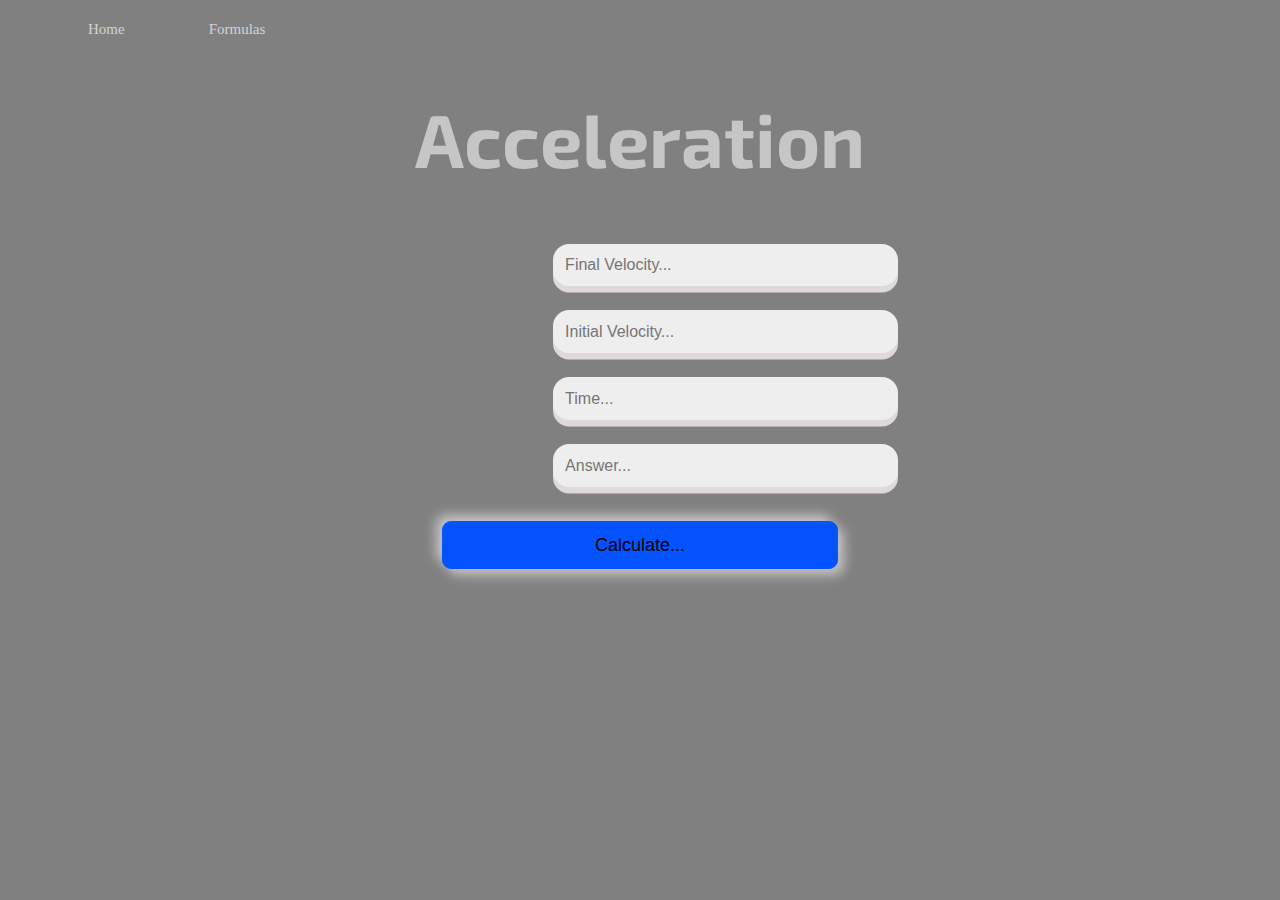
<file: acceleration.html>
<!DOCTYPE html>
<html>
    <head>
        <link rel="stylesheet" href="pages.css">
        <title>Physics Calculator</title>
        <meta charset="UTF-8">
        <meta name = "description" content="AverageSpeed calculator">
    </head>
    <body> 
        <nav>
            <ul>
                <li><a href="index.html">Home</a></li>
                <li>
                    <a href="#">Formulas</a>
                    <ul class = "dropdown">
                        <li><a href="averageSpeed.html">Average Speed</a></li>
                        <li><a href="acceleration.html">Acceleration Formula</a></li>
                        <li><a href="density.html">Density Formula</a></li>
                        <li><a href="newtons.html">Newtons Second Law</a></li>
                        <li><a href="power.html">Power Formula</a></li>
                    </ul>
                </li>
            </ul>
        </nav> 
        <h1>Acceleration</h1>
        <div class="answer2">
            <input type="number" placeholder="Final Velocity..." name="text" class="input" id = "fv">
            <input type="number" placeholder="Initial Velocity..." name="text" class="input" id = "iv">
            <input type="number" placeholder="Time..." name="text" class="input" id="t">
            <input placeholder="Answer..." name="text" class="input" id="answer" readonly>
          </div>
          <div class=" click">
            <button onclick="acc()">Calculate...</button>
          </div>

          <div class = flip>
            <div class="inner">
                <div class="outer">
                    <p class="title">Formula</p>
                </div>
                <div class="back"> 
                    <img src = "accelerationform.jpg">
          </div>

          <script src="acceleration.js"></script>
    </body>
</html>
</file>
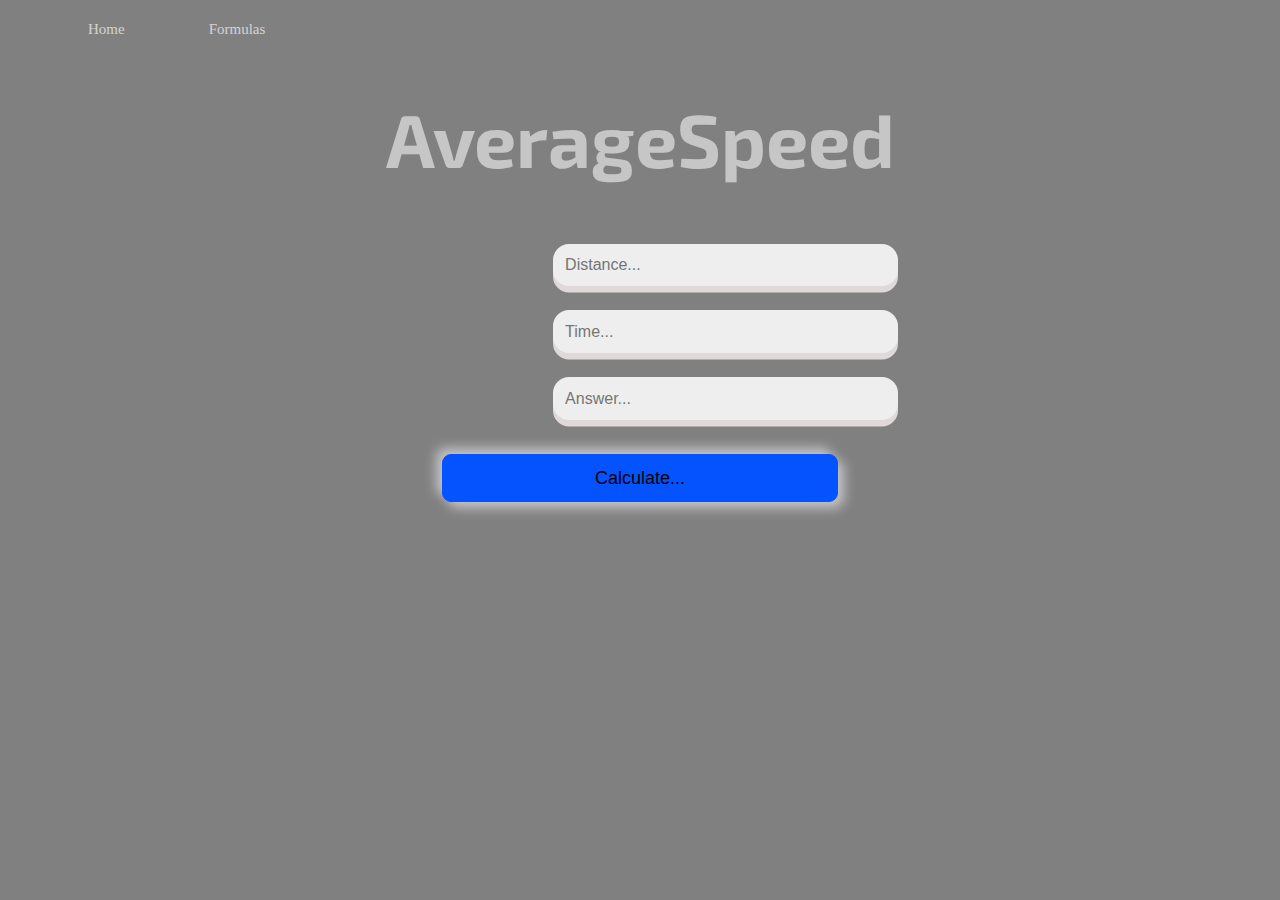
<file: averageSpeed.html>
<!DOCTYPE html>
<html>
    <head>
        <link rel="stylesheet" href="pages.css">
        <title>Physics Calculator</title>
        <meta charset="UTF-8">
        <meta name = "description" content="AverageSpeed calculator">
    </head>
    <body> 
        <nav>
            <ul>
                <li><a href="index.html">Home</a></li>
                <li>
                    <a href="#">Formulas</a>
                    <ul class = "dropdown">
                        <li><a href="averageSpeed.html">Average Speed</a></li>
                        <li><a href="acceleration.html">Acceleration Formula</a></li>
                        <li><a href="density.html">Density Formula</a></li>
                        <li><a href="newtons.html">Newtons Second Law</a></li>
                        <li><a href="power.html">Power Formula</a></li>
                    </ul>
                </li>
            </ul>
        </nav> 
        <h1>AverageSpeed</h1>
        <div class="answer2">
            <input  type = "number" placeholder="Distance..." name="text" class="input" id="divide">
            <input  type = "number" placeholder="Time..." name="text" class="input" id="divide2">
            <input placeholder="Answer..." name="text" class="input" id=input1 readonly>
        </div>
        <div class=" click">
            <button onclick="calculations()">Calculate...</button>
        </div>

        <div class = flip>
            <div class="inner">
                <div class="outer">
                    <p class="title">Formula</p>
                </div>
                <div class="back"> 
                    <img src = "accelerationform.jpg">
          </div>


        <script src = "calc.js"> </script>
    </body>
</html>
</file>
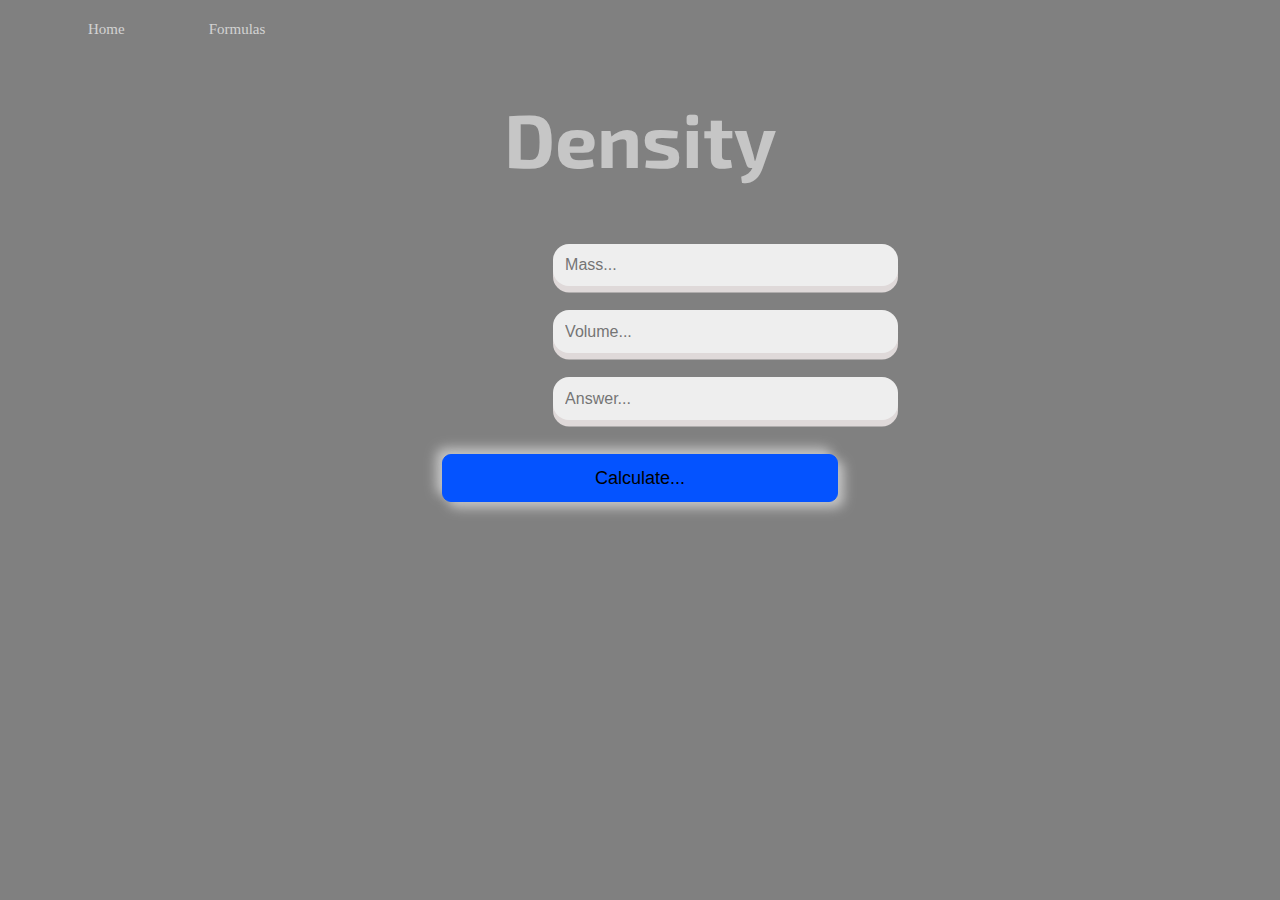
<file: density.html>
<!DOCTYPE html>
<html>
    <head>
        <link rel="stylesheet" href="pages.css">
        <title>Physics Calculator</title>
        <meta charset="UTF-8">
        <meta name = "description" content="AverageSpeed calculator">
    </head>
    <body> 
        <nav>
            <ul>
                <li><a href="index.html">Home</a></li>
                <li>
                    <a href="#">Formulas</a>
                    <ul class = "dropdown">
                        <li><a href="averageSpeed.html">Average Speed</a></li>
                        <li><a href="acceleration.html">Acceleration Formula</a></li>
                        <li><a href="density.html">Density Formula</a></li>
                        <li><a href="newtons.html">Newtons Second Law</a></li>
                        <li><a href="power.html">Power Formula</a></li>
                    </ul>
                </li>
            </ul>
        </nav> 
        <h1>Density</h1>
        <div class="answer2">
            <input  type = "number" placeholder="Mass..." name="text" class="input" id= "divide">
            <input  type = "number" placeholder="Volume..." name="text" class="input" id = "divide2">
            <input placeholder="Answer..." name="text" class="input", id = "input1">
          </div>
          <div class=" click">
            <button onclick="calculations()">Calculate...</button>
          </div>

          <div class = flip>
            <div class="inner">
                <div class="outer">
                    <p class="title">Formula</p>
                </div>
                <div class="back"> 
                    <img src = "accelerationform.jpg">
          </div>

          <script src = "calc.js"> </script>
    </body>
</html>
</file>
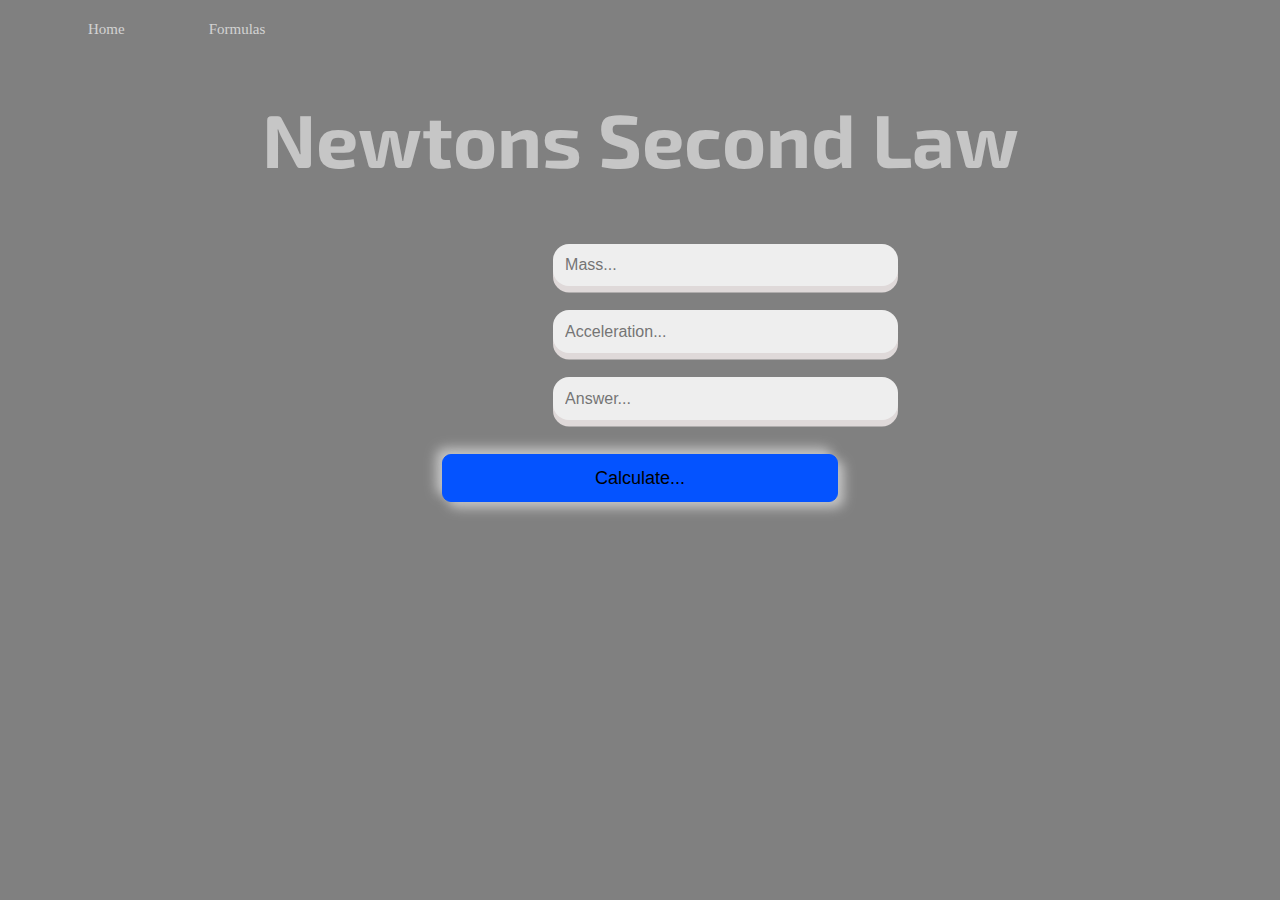
<file: newtons.html>
<!DOCTYPE html>
<html>
    <head>
        <link rel="stylesheet" href="pages.css">
        <title>Physics Calculator</title>
        <meta charset="UTF-8">
        <meta name = "description" content="AverageSpeed calculator">
    </head>
    <body> 
        <nav>
            <ul>
                <li><a href="index.html">Home</a></li>
                <li>
                    <a href="#">Formulas</a>
                    <ul class = "dropdown">
                        <li><a href="averageSpeed.html">Average Speed</a></li>
                        <li><a href="acceleration.html">Acceleration Formula</a></li>
                        <li><a href="density.html">Density Formula</a></li>
                        <li><a href="newtons.html">Newtons Second Law</a></li>
                        <li><a href="power.html">Power Formula</a></li>
                    </ul>
                </li>
            </ul>
        </nav> 
        <h1>Newtons Second Law</h1>
        <div class="answer2">
            <input type="number" placeholder="Mass..." name="text" class="input" id="mul">
            <input type="number" placeholder="Acceleration..." name="text" class="input" id="mul2">
            <input placeholder="Answer..." name="text" class="input" id="input2">
          </div>
          <div class=" click">
            <button onclick= "multiply()">Calculate...</button>
          </div>
          <div class = flip>
            <div class="inner">
                <div class="outer">
                    <p class="title">Formula</p>
                </div>
                <div class="back"> 
                    <img src = "accelerationform.jpg">
          </div>

          <script src="mul.js"></script>
    </body>
</html>
</file>
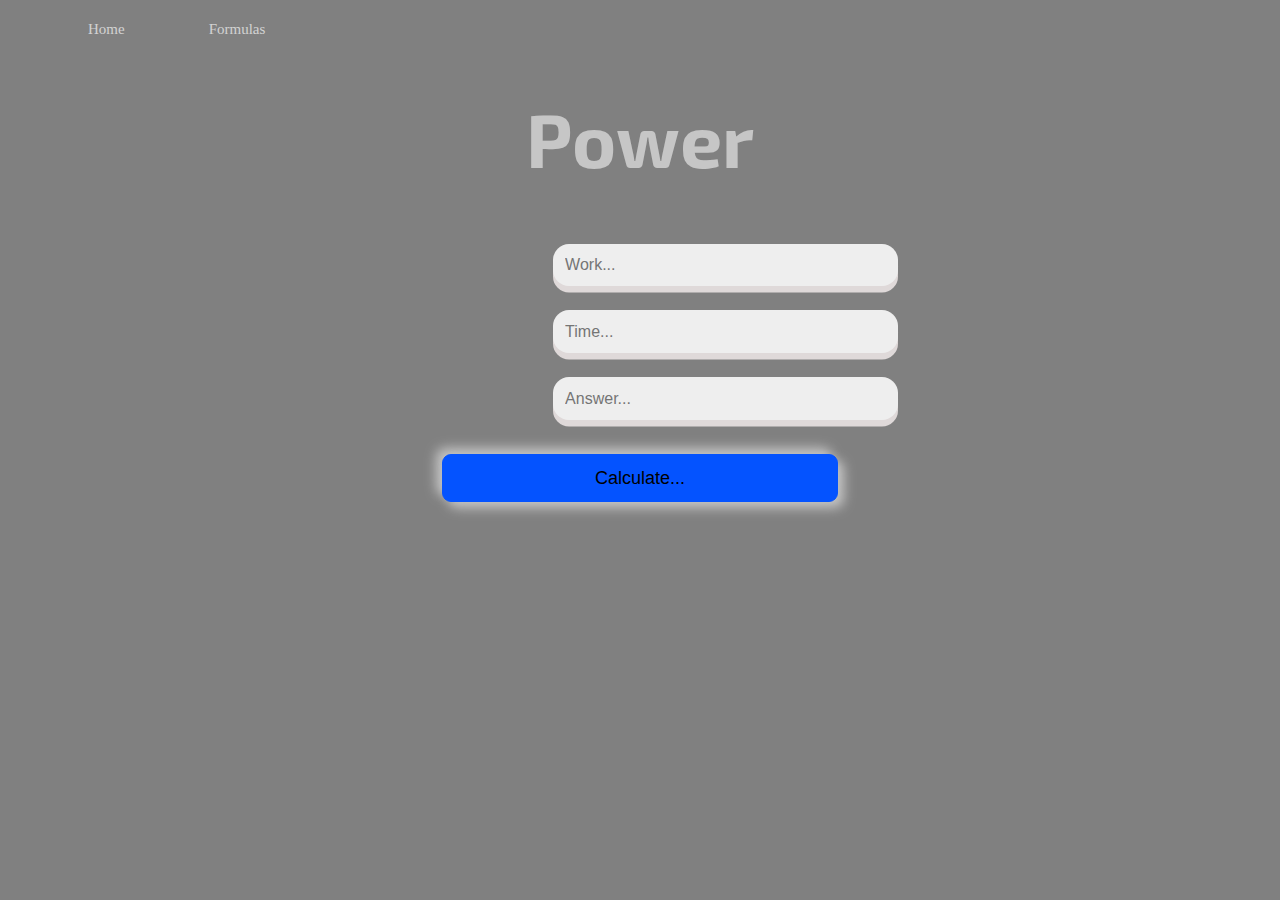
<file: power.html>
<!DOCTYPE html>
<html>
    <head>
        <link rel="stylesheet" href="pages.css">
        <title>Physics Calculator</title>
        <meta charset="UTF-8">
        <meta name = "description" content="AverageSpeed calculator">
    </head>
    <body> 
        <nav>
            <ul>
                <li><a href="index.html">Home</a></li>
                <li>
                    <a href="#">Formulas</a>
                    <ul class = "dropdown">
                        <li><a href="averageSpeed.html">Average Speed</a></li>
                        <li><a href="acceleration.html">Acceleration Formula</a></li>
                        <li><a href="density.html">Density Formula</a></li>
                        <li><a href="newtons.html">Newtons Second Law</a></li>
                        <li><a href="power.html">Power Formula</a></li>
                    </ul>
                </li>
            </ul>
        </nav> 
        <h1>Power</h1>
        <div class="answer2">
            <input  type = "number" placeholder="Work..." name="text" class="input" id="divide">
            <input  type = "number" placeholder="Time..." name="text" class="input" id="divide2">
            <input placeholder="Answer..." name="text" class="input" id="input1">
          </div>
          <div class=" click">
            <button onclick="calculations()">Calculate...</button>
          </div>

          <div class = flip>
            <div class="inner">
                <div class="outer">
                    <p class="title">Formula</p>
                </div>
                <div class="back"> 
                    <img src = "accelerationform.jpg">
          </div>
          <script src = "calc.js"> </script>
    </body>
</html>
</file>
<file: pages.css>
@font-face {
  font-family: "exo2";
  src: url(Exo2-VariableFont_wght.ttf);
}

body{
  background:gray;
  overflow-x: hidden;
}
h1{ 
  text-align: center;
  font-size: 75px;
  font-family:"exo2";
  opacity: 0.6;
  color:whitesmoke;
}

ul{
  list-style: none;
}

ul li{
  display: inline-block;
  position: relative;
}

ul li a{
  display: block; 
  padding: 5px 40px;
  color:whitesmoke;
  text-align: center;
  text-decoration: none;
  font-size: 15px;
  opacity: 0.7;
}

ul li ul.dropdown li{
  display: block;
}

ul li ul.dropdown{
  width: 100%;
  position:absolute;
  z-index: 999;
  display: none;
}

ul li a:hover{
  background:black;
  opacity: 0.5;
}

ul li:hover ul.dropdown{
  display: block;
}AA 

.dropdown{
  position: absolute;
  top: 100%;
  left: 0;
  display: none; 
}


.answer2 input {
  background-color: #eee;
  border: none;
  padding: 1%;
  font-size: 1rem;
  width: 20em;
  border-radius: 1rem;
  color: black;
  box-shadow: 0 0.4rem #dfd9d9;
  cursor: pointer;
  display: flex;
  margin-bottom: 1.5rem;
}

.input-wrapper input:focus {
  outline-color: black;
}

.answer2{
  text-align: center;
  margin: 0 auto;
  position: relative;
  top: 50%;
  left: 42.3%;
  transform: translate(0%,0%);
  padding: 10px;
}

button {
  color: black;
  padding: 0.7em 1.7em;
  font-size: 18px;
  border-radius: 0.5em;
  background: #0453ff;
  cursor: pointer;
  border: 1px solid #0453ff;
  transition: all 0.3s;
  box-shadow: 6px 6px 12px #c5c5c5, -6px -6px 12px #c5c5c5;
  width: 22em;
}

button:hover {
  border: 1px solid black;
}

button:active {
  box-shadow: none;
  transform: translateX(2px);
  transition: 35ms cubic-bezier(.5, .7, .4, 1);
}

.click{
  text-align: center;
  margin-right: auto;
}

.click button{
  margin-bottom: 1.5rem;
}


.flip{
  background-color: transparent;
  width: 190px;
  height: 254px;
  perspective: 10000px;
  font-family: sans-serif;
}

.title{
  font-size: 1.5em;
  font-weight: 900;
  text-align: center;
  margin: 0;
}

 .inner{
  position: relative;
  width: 150%;
  height: 100%;
  text-align: center;
  transition: transform 0.8s;
  transform-style: preserve-3d;
  top: -140%;
  left: 820%;
}

.flip:hover .inner {
  transform: rotateY(180deg);
}

.outer, .back {
  box-shadow: 0 8px 14px 0 rgba(0,0,0,0.2);
  position: absolute;
  display: flex;
  flex-direction: column;
  justify-content: center;
  width: 100%;
  height: 100%;
  -webkit-backface-visibility: hidden;
  backface-visibility: hidden;
  border: 1px solid white;
  border-radius: 1rem;
}

.outer {
  background: linear-gradient(black,grey);
  color: white;
}

.back {
  background: linear-gradient(black,grey);
  color: white;
  transform: rotateY(180deg);
}
</file>
